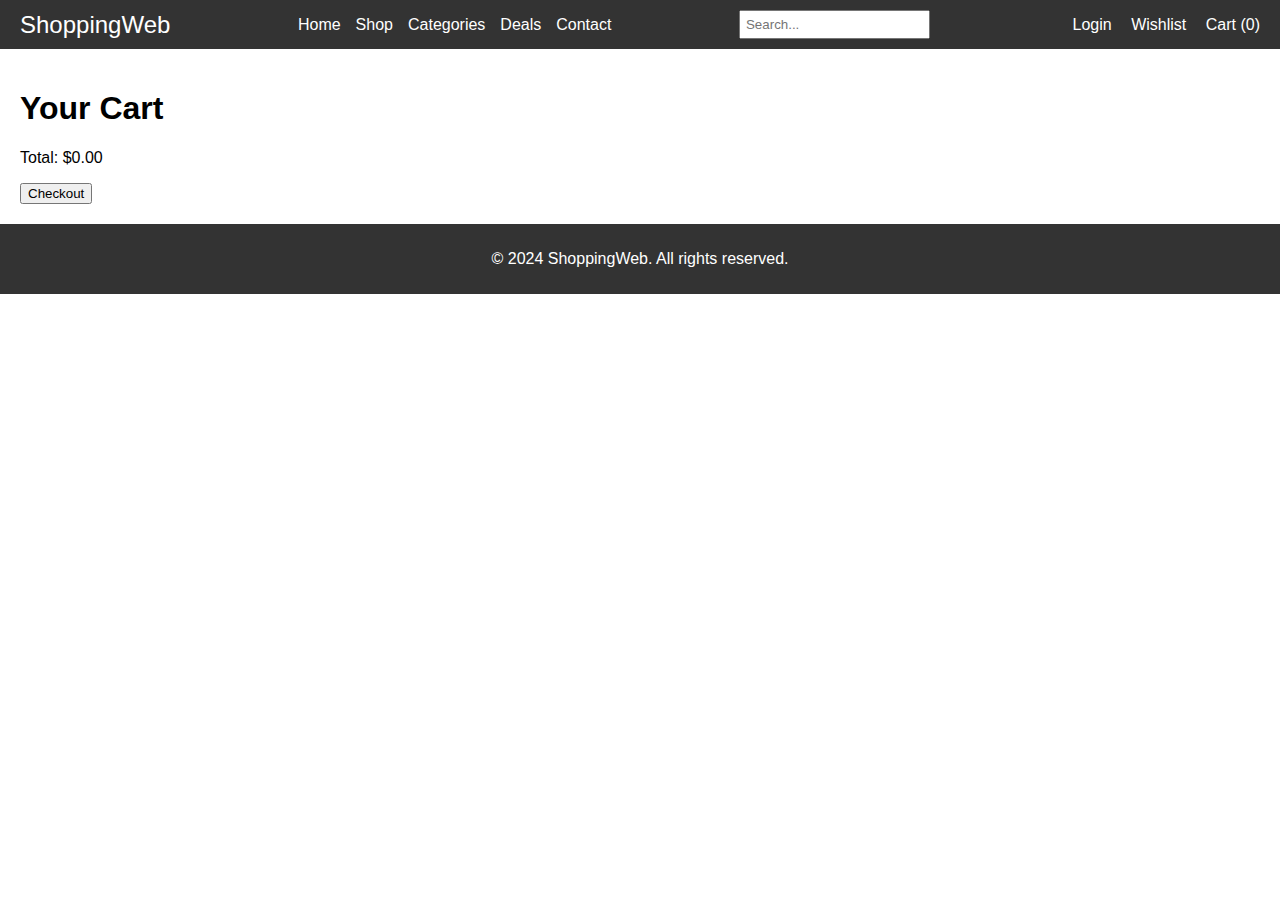
<file: frontend/cart.html>
<!DOCTYPE html>
<html lang="en">
<head>
  <meta charset="UTF-8">
  <meta name="viewport" content="width=device-width, initial-scale=1.0">
  <title>Cart - ShoppingWeb</title>
  <link rel="stylesheet" href="Style.css">
</head>
<body>
  <header>
    <div class="logo">ShoppingWeb</div>
    <nav>
      <ul>
        <li><a href="index.html">Home</a></li>
        <li><a href="shop.html">Shop</a></li>
        <li><a href="categories.html">Categories</a></li>
        <li><a href="deals.html">Deals</a></li>
        <li><a href="contact.html">Contact</a></li>
      </ul>
    </nav>
    <div class="search-bar">
      <input type="text" placeholder="Search...">
    </div>
    <div class="user-cart">
      <a href="login.html">Login</a>
      <a href="wishlist.html">Wishlist</a>
      <a href="cart.html">Cart (<span id="cart-count">0</span>)</a>
    </div>
  </header>
  <main>
    <section class="cart">
      <h1>Your Cart</h1>
      <div id="cart-items">
        <!-- Cart items will be dynamically added here -->
      </div>
      <div id="cart-total">
        <p>Total: $<span id="total-price">0.00</span></p>
      </div>
      <button id="checkout">Checkout</button>
    </section>
  </main>
  <footer>
    <p>&copy; 2024 ShoppingWeb. All rights reserved.</p>
  </footer>
  <script src="cart.js"></script>
</body>
</html>
</file>
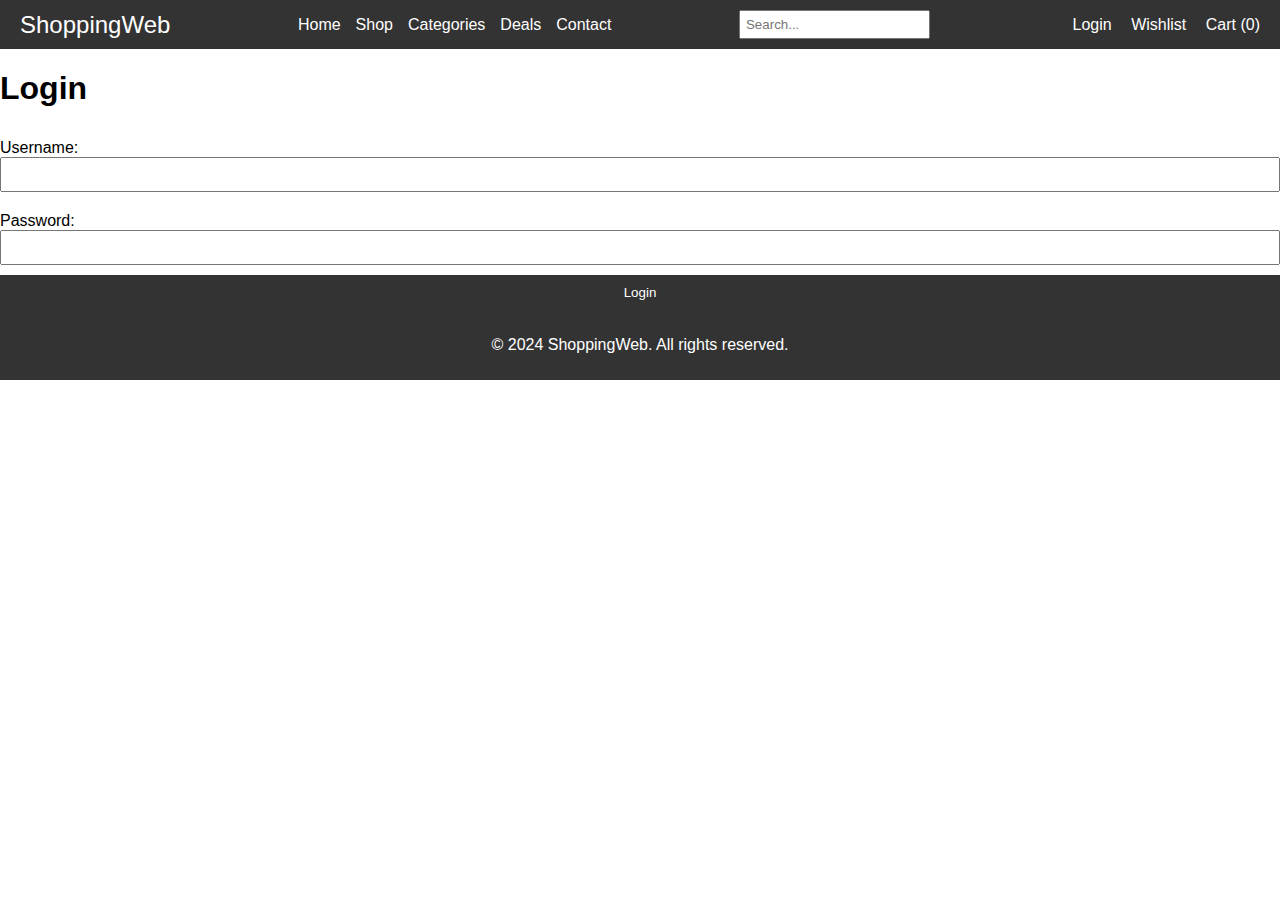
<file: frontend/login.html>
<!DOCTYPE html>
<html lang="en">
<head>
  <meta charset="UTF-8">
  <meta name="viewport" content="width=device-width, initial-scale=1.0">
  <title>Login - ShoppingWeb</title>
  <link rel="stylesheet" href="Style.css">
</head>
<body>
  <header>
    <div class="logo">ShoppingWeb</div>
    <nav>
      <ul>
        <li><a href="index.html">Home</a></li>
        <li><a href="shop.html">Shop</a></li>
        <li><a href="categories.html">Categories</a></li>
        <li><a href="deals.html">Deals</a></li>
        <li><a href="contact.html">Contact</a></li>
      </ul>
    </nav>
    <div class="search-bar">
      <input type="text" placeholder="Search...">
    </div>
    <div class="user-cart">
      <a href="login.html">Login</a>
      <a href="wishlist.html">Wishlist</a>
      <a href="cart.html">Cart (<span id="cart-count">0</span>)</a>
    </div>
  </header>
  <main>
    <section class="login">
      <h1>Login</h1>
      <form id="login-form">
        <label for="username">Username:</label>
        <input type="text" id="username" name="username" required>
        <label for="password">Password:</label>
        <input type="password" id="password" name="password" required>
        <button type="submit">Login</button>
      </form>
    </section>
  </main>
  <footer>
    <p>&copy; 2024 ShoppingWeb. All rights reserved.</p>
  </footer>
</body>
</html>
</file>
<file: frontend/Style.css>
/* General Styles */
body {
    font-family: Arial, sans-serif;
    margin: 0;
    padding: 0;
    box-sizing: border-box;
  }
  
  header {
    display: flex;
    justify-content: space-between;
    align-items: center;
    padding: 10px 20px;
    background-color: #333;
    color: white;
  }
  
  header .logo {
    font-size: 1.5em;
  }
  
  header nav ul {
    list-style-type: none;
    display: flex;
    gap: 15px;
    margin: 0;
    padding: 0;
  }
  
  header nav ul li {
    display: inline;
  }
  
  header nav ul li a {
    color: white;
    text-decoration: none;
    transition: color 0.3s;
  }
  
  header nav ul li a:hover {
    color: #f39c12;
  }
  
  header .search-bar input {
    padding: 5px;
  }
  
  header .user-cart a {
    color: white;
    text-decoration: none;
    margin-left: 15px;
    transition: color 0.3s;
  }
  
  header .user-cart a:hover {
    color: #f39c12;
  }
  
  .banner {
    background: url('assets/images/banner.jpg') no-repeat center center/cover;
    color: white;
    padding: 60px 20px;
    text-align: center;
  }
  
  .filters {
    display: flex;
    justify-content: space-between;
    padding: 20px;
    background-color: #f9f9f9;
  }
  
  .filters label, .filters select {
    margin-right: 10px;
  }
  
  .products, .related-products {
    display: flex;
    flex-wrap: wrap;
    gap: 20px;
    justify-content: center;
    padding: 20px;
  }
  
  .product-card {
    border: 1px solid #ddd;
    padding: 20px;
    width: calc(33% - 40px);
    box-sizing: border-box;
    text-align: center;
    transition: transform 0.3s, box-shadow 0.3s;
  }
  
  .product-card:hover {
    transform: translateY(-10px);
    box-shadow: 0px 4px 8px rgba(0, 0, 0, 0.2);
  }
  
  .product-card img {
    max-width: 100%;
    height: auto;
    transition: transform 0.3s;
  }
  
  .product-card img:hover {
    transform: scale(1.1);
  }
  
  .product-card button {
    padding: 10px 20px;
    background-color: #333;
    color: white;
    border: none;
    cursor: pointer;
    transition: background-color 0.3s;
  }
  
  .product-card button:hover {
    background-color: #f39c12;
  }
  
  .reviews {
    padding: 20px;
    background-color: #f9f9f9;
  }
  
  .reviews h2, .related-products h2 {
    margin-bottom: 20px;
  }
  
  .review {
    margin-bottom: 10px;
  }
  
  footer {
    text-align: center;
    padding: 10px;
    background-color: #333;
    color: white;
  }
  
  .modal {
    display: none;
    position: fixed;
    z-index: 1000;
    left: 0;
    top: 0;
    width: 100%;
    height: 100%;
    overflow: auto;
    background-color: rgba(0, 0, 0, 0.5);
  }
  
  .modal-content {
    background-color: white;
    margin: 10% auto;
    padding: 20px;
    border: 1px solid #888;
    width: 80%;
  }
  
  .close {
    color: #aaa;
    float: right;
    font-size: 28px;
    font-weight: bold;
  }
  
  .close:hover, .close:focus {
    color: black;
    text-decoration: none;
    cursor: pointer;
  }

  /* Modal Styles */
.modal {
    display: none;
    position: fixed;
    z-index: 1000;
    left: 0;
    top: 0;
    width: 100%;
    height: 100%;
    overflow: auto;
    background-color: rgba(0, 0, 0, 0.5);
  }
  
  .modal-content {
    background-color: white;
    margin: 10% auto;
    padding: 20px;
    border: 1px solid #888;
    width: 80%;
  }
  
  .close, .close-login {
    color: #aaa;
    float: right;
    font-size: 28px;
    font-weight: bold;
  }
  
  .close:hover, .close:focus, .close-login:hover, .close-login:focus {
    color: black;
    text-decoration: none;
    cursor: pointer;
  }
  
  /* Login Form Styles */
  #login-form {
    display: flex;
    flex-direction: column;
  }
  
  #login-form label {
    margin-top: 10px;
  }
  
  #login-form input {
    margin-bottom: 10px;
    padding: 8px;
  }
  
  #login-form button {
    padding: 10px;
    background-color: #333;
    color: white;
    border: none;
    cursor: pointer;
    transition: background-color 0.3s;
  }
  
  #login-form button:hover {
    background-color: #f39c12;
  }
  
  /* Cart Page Styles */
  .cart {
    padding: 20px;
  }
  
  .cart-summary {
    margin-top: 20px;
    display: flex;
    justify-content: space-between;
  }
  
  .cart-summary button {
    padding: 10px;
    background-color: #333;
    color: white;
    border: none;
    cursor: pointer;
    transition: background-color 0.3s;
  }
  
  .cart-summary button:hover {
    background-color: #f39c12;
  }
  
  
  /* Responsive Design */
  @media (max-width: 768px) {
    header, .product-card {
      flex-direction: column;
    }
  
    .filters {
      flex-direction: column;
    }
  
    .product-card {
      width: calc(50% - 40px);
    }
  }
  
  @media (max-width: 480px) {
    .product-card {
      width: calc(100% - 40px);
    }
  
    header {
      flex-direction: column;
      align-items: flex-start;
    }
  
    header nav ul {
      flex-direction: column;
      width: 100%;
    }
  
    header nav ul li {
      width: 100%;
      text-align: left;
    }
  
    .filters {
      flex-direction: column;
    }
  }
</file>
